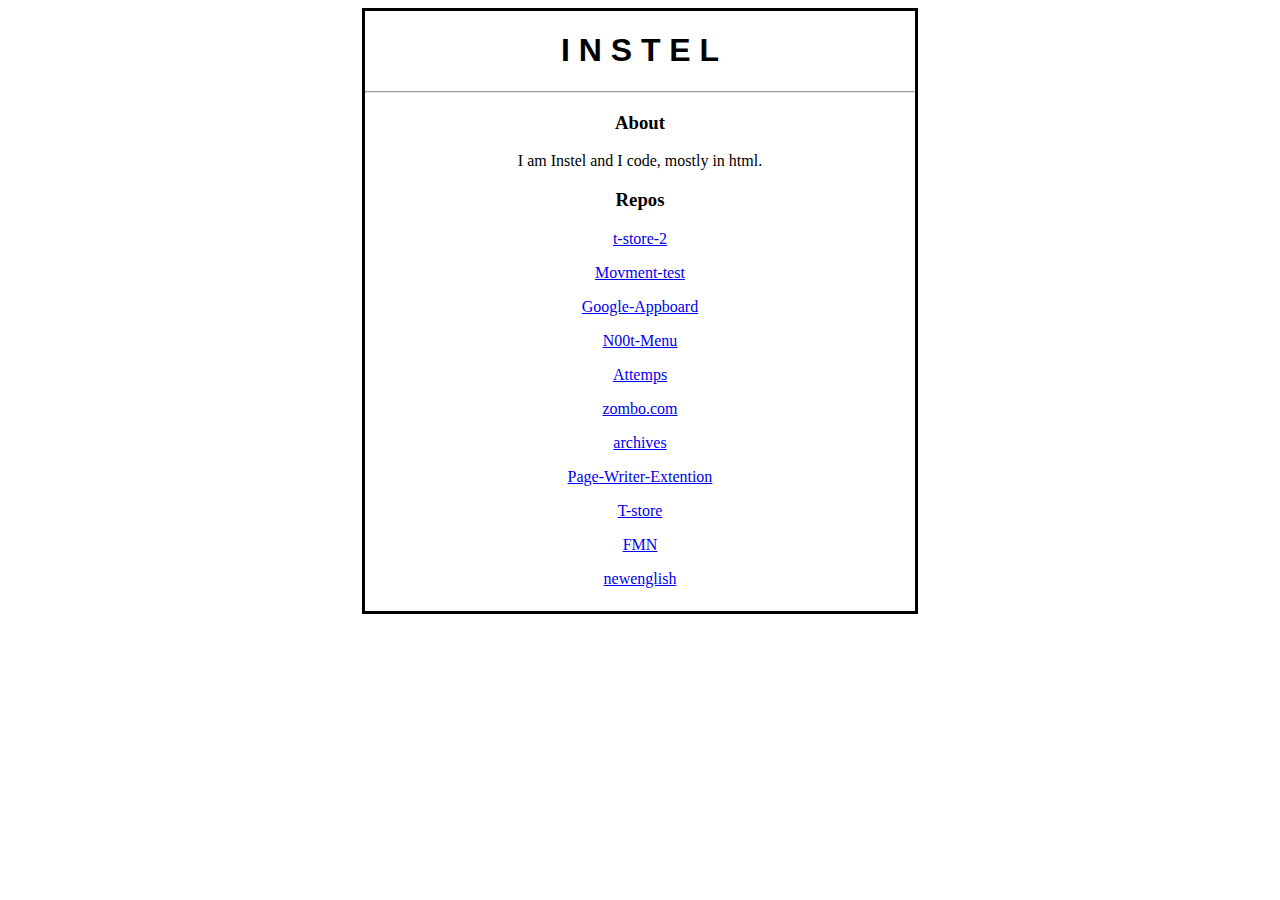
<file: index.html>
<html>
    <title>Instel</title>
    <style>
        h1{
            font-family: sans-serif;
        }
        .body{
            border: solid;
            width: 550px;
            height: 600px;
        }
    </style>
    <center>
            <div class="body">
                <h1>I N S T E L</h1>
                <hr>
                <h3>About</h3>
                I am Instel and I code, mostly in html.
                <h3>Repos</h3>
                <a href="https://github.com/Instel12/t-store-2">t-store-2</a><p></p>
                <a href="https://github.com/Instel12/Movment-test">Movment-test</a><p></p>
                <a href="https://github.com/Instel12/Google-Appboard">Google-Appboard</a><p></p>
                <a href="https://github.com/Instel12/N00t-Menu">N00t-Menu</a><p></p>
                <a href="https://github.com/Instel12/Attemps">Attemps</a><p></p>
                <a href="https://github.com/Instel12/zombo.com">zombo.com</a><p></p>
                <a href="https://github.com/Instel12/archives">archives</a><p></p>
                <a href="https://github.com/Instel12/Page-Writer-Extention">Page-Writer-Extention</a><p></p>
                <a href="https://github.com/Instel12/T-store">T-store</a><p></p>
                <a href="https://github.com/Instel12/FMN">FMN</a><p></p>
                <a href="https://github.com/Instel12/newenglish">newenglish</a><p></p>
</div>
    </center>
</html>
</file>
